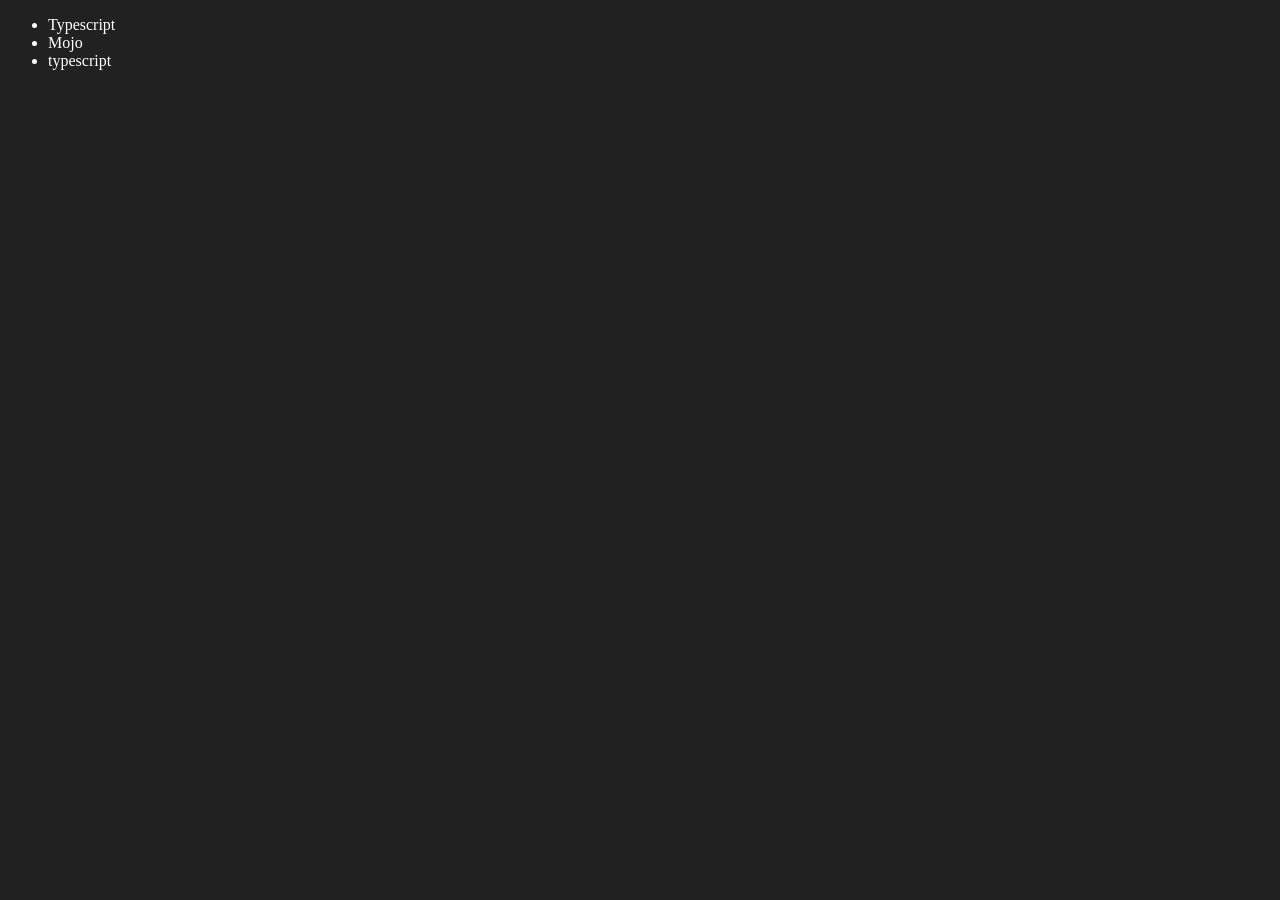
<file: 06_dom/Four.html>
<!DOCTYPE html>
<html lang="en">
<head>
    <meta charset="UTF-8">
    <meta name="viewport" content="width=device-width, initial-scale=1.0">
    <title>Chai aur code | DOM</title>
</head>
<body style="background-color: #212121;color:#fff">
    <ul class="language">
        <li>Javascript</li>
    </ul>
</body>
<script>
    function addLanguage(langName){
        const li = document.createElement('li')
        li.innerText=`${langName}`
        document.querySelector('.language').appendChild(li)
    }
    addLanguage("python")// calling fn
    addLanguage("typescript")// calling fn..but fn has to traverse whole tree again & again

    function addOptilang(langName){
        const li= document.createElement('li')
        // const addText = document.createTextNode(langName)
        // li.appendChild(addText)
        li.appendChild(document.createTextNode(langName))
        document.querySelector('.language').appendChild(li)
    }
    addOptilang("golang")//calling fn..optimised way

    //lets edit any value
    const secondlang = document.querySelector("li:nth-child(2)")
    console.log(secondlang);

    //secondlang.innerHTML="Mojo"// but it is not optimized
    const newli = document.createElement('li')
    newli.textContent = "Mojo"
    secondlang.replaceWith(newli)

    //edit
    const firstlang=document.querySelector("li:first-child")
    firstlang.outerHTML='<li>Typescript</li>'
    //edit-remove
    const lastlang=document.querySelector('li:last-child')
    lastlang.remove()
</script>
</html>
</file>
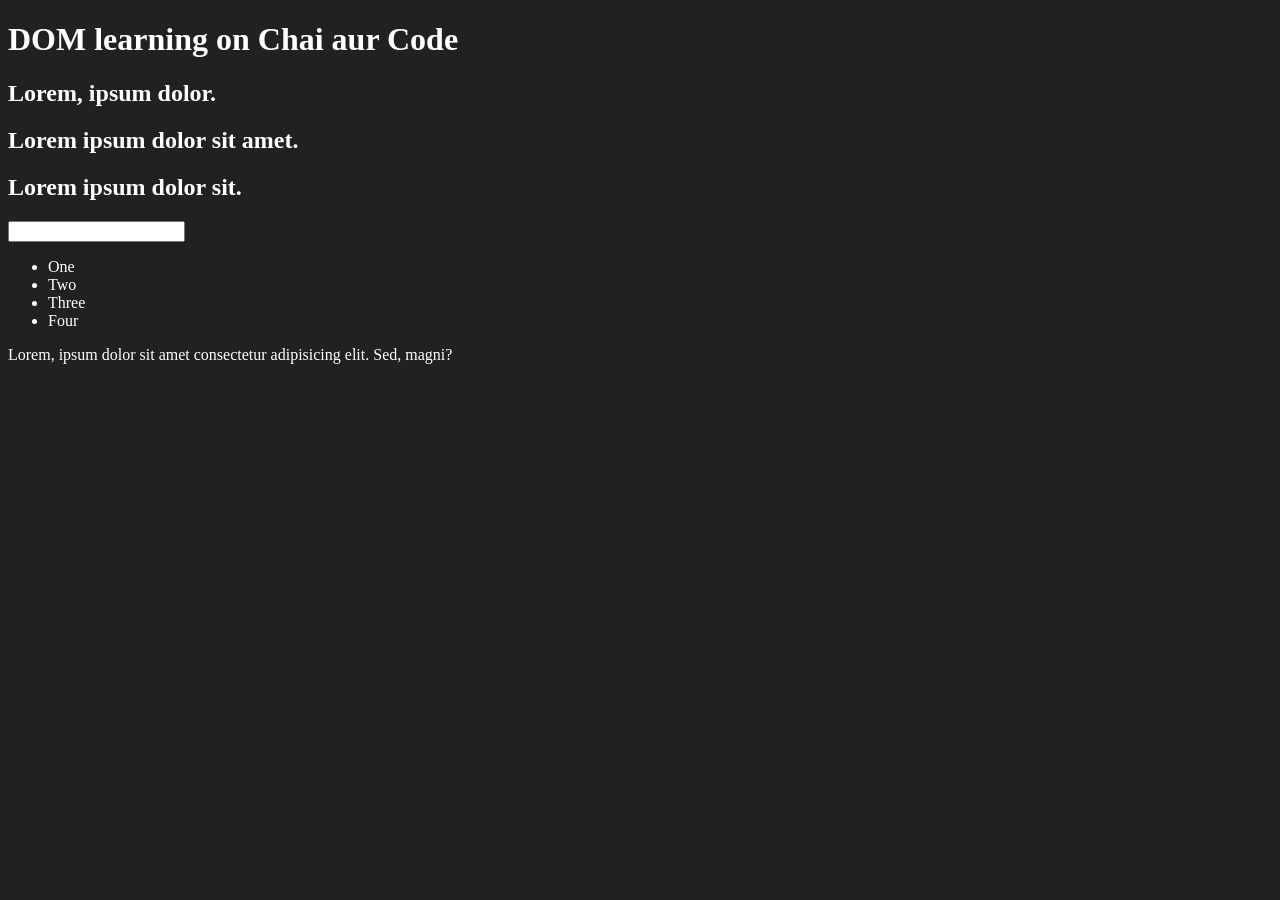
<file: 06_dom/one.html>
<!DOCTYPE html>
<html lang="en">
<head>
    <meta charset="UTF-8">
    <title>Dom learning</title>
    <style>
        .bg-black{
            background: #212121;
            color:#ffff
        }
    </style>
</head>
<body class="bg-black">
    <div >
        <h1 id="title" class="heading">DOM learning on Chai aur Code <span style="display:none; ">test text</span> </h1>
        <h2>Lorem, ipsum dolor.</h2>
        <h2>Lorem ipsum dolor sit amet.</h2>
        <h2>Lorem ipsum dolor sit.</h2>
        <input type="password" name="" id="">
        <ul>
            <li class="list-item">One</li>
            <li class="list-item">Two</li>
            <li class="list-item">Three</li>
            <li class="list-item">Four</li>
        </ul>
        <p>Lorem, ipsum dolor sit amet consectetur adipisicing elit. Sed, magni?</p>
    </div>
</body>
</html>
</file>
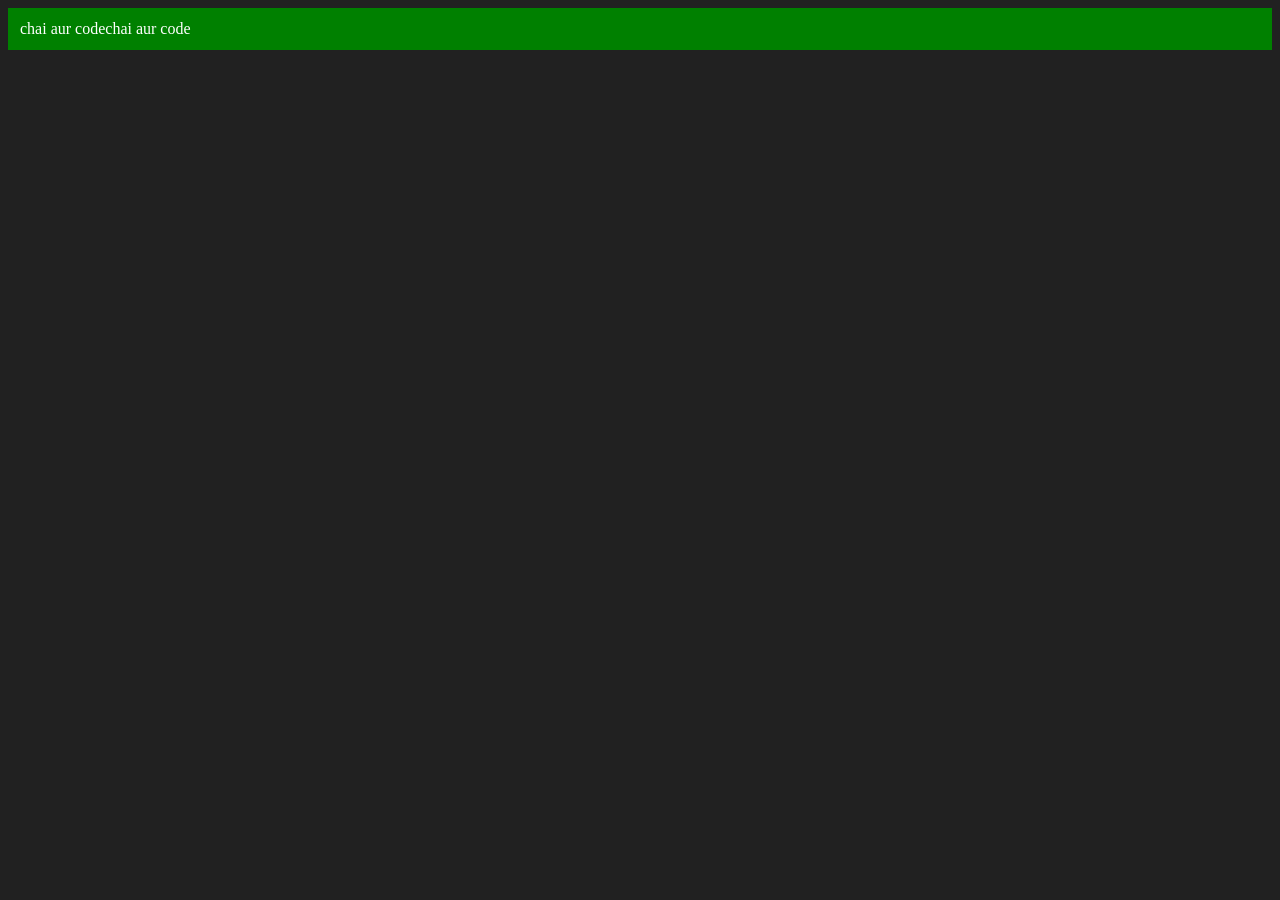
<file: 06_dom/Three.html>
<!DOCTYPE html>
<html lang="en">
<head>
    <meta charset="UTF-8">
    <meta name="viewport" content="width=device-width, initial-scale=1.0">
    <title> Chai aur Code </title>
</head>
<body style="background-color: #212121; color: #fff;">
    
</body>
<script>
   const div = document.createElement('div')
    console.log(div);//<div></div>
    div.className = "main"// now class is added to div
    // div.id = "myId" //now id is added to div..but adding by using math library
   // div.id=Math.random()// now id is in decimal ..but leys round off it for integer val
    div.id = Math.round(Math.random() * 10 +1)// now id is added to div
    div.setAttribute("title", "generated title") //now title is added to div
    div.style.backgroundColor="green"
    div.style.padding="12px"
    div.innerText="chai aur code"
    const addText = document.createTextNode("chai aur code")
    div.appendChild(addText)
    document.body.appendChild(div)
</script>
</html>
</file>
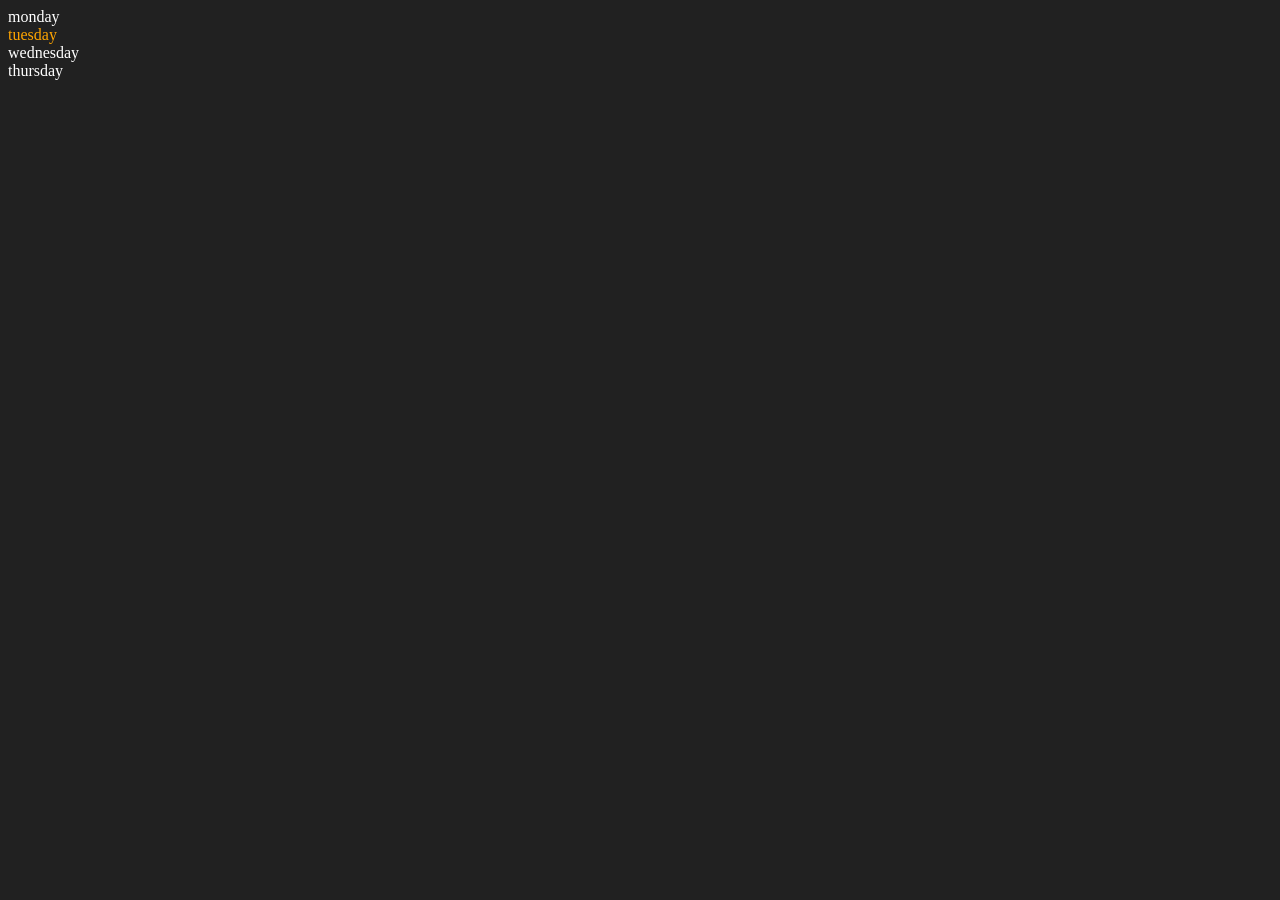
<file: 06_dom/Two.html>
<!DOCTYPE html>
<html lang="en">
<head>
    <meta charset="UTF-8">
    <meta name="viewport" content="width=device-width, initial-scale=1.0">
    <title>DOM | chai aur code</title>
</head>
<body style="background-color: #212121; color: #fff;">
    <div class="parent">
        <!-- ghjh -->
        <div class="day">monday</div>
        <div class="day">tuesday</div>
        <div class="day">wednesday</div>
        <div class="day">thursday</div>
    </div>
</body>
<script>
    const parent = document.querySelector('.parent')
    console.log(parent);
    console.log(parent.children);// HTMLCollection(4) [div.day, div.day, div.day, div.day]
    // htmlcoll is a array like ele
    console.log(parent.children[1]);//<div class="day" style="color: orange;">tuesday</div>
    console.log(parent.children[1].innerHTML);//tuesday

    for (let i = 0; i < parent.children.length; i++) {
        console.log(parent.children[i].innerHTML);// innerhtml of all is printed
    }
    parent.children[1].style.color="orange"
    console.log(parent.firstElementChild);// <div class="day">monday</div>
    console.log(parent.lastElementChild);// <div class="day">thursday</div>
    
    const dayone=document.querySelector('.day')
    console.log(dayone); //<div class="day">monday</div>
    console.log(dayone.parentElement);
    console.log(dayone.nextElementSibling);
    console.log("NODES: ", parent.childNodes);
    
</script>
</html>
</file>
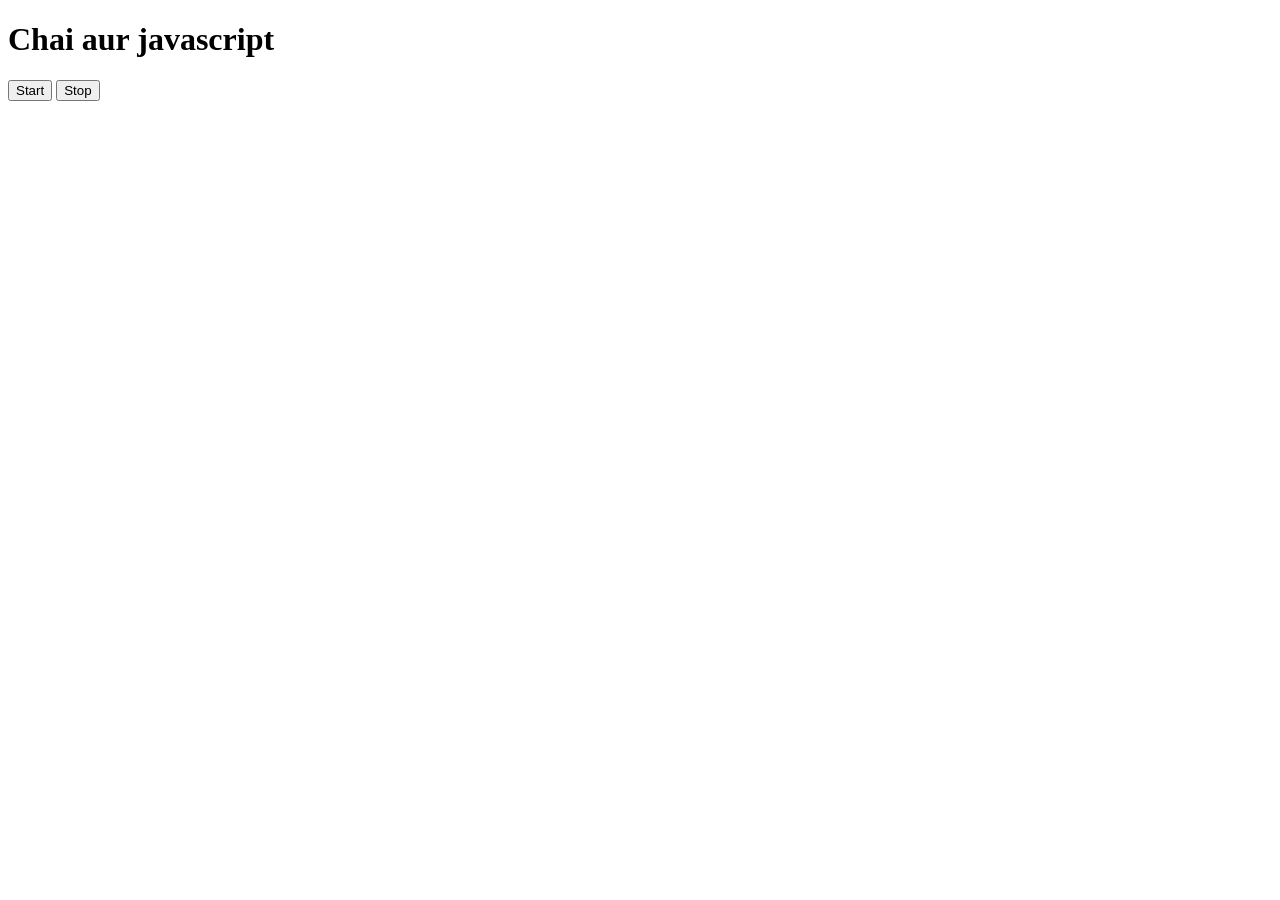
<file: 08_events/three.html>
<!DOCTYPE html>
<html lang="en">
<head>
    <meta charset="UTF-8">
    <meta name="viewport" content="width=device-width, initial-scale=1.0">
    <title>Document</title>
</head>
<body>
    <h1>Chai aur javascript</h1>
    <button id ="start">Start</button>
    <button id ="stop">Stop</button>
</body>
<script>
    // setInterval(function(){
    //     console.log("hitesh", Date.now());  
    // },1000)// by passing ref

    const myfun=function(str){//here is parametr to catch "hi". if there is no "hi" then no need of parameter
      console.log(str, Date.now());      
    }
    // const clearId = setInterval(myfun,1000, "hi")
    //clearInterval(clearId) // b/c it cleared whole o/p, so design likeif i click on start it gets start and fo stop it clreaed whole o/p
     let clearid
    document.querySelector('#start').addEventListener('click',function(){
       clearId = setInterval(myfun,1000, "hi")
    })

    document.querySelector('#stop').addEventListener('click', function(){
        clearInterval(clearId) 
    })
</script>
</html>
</file>
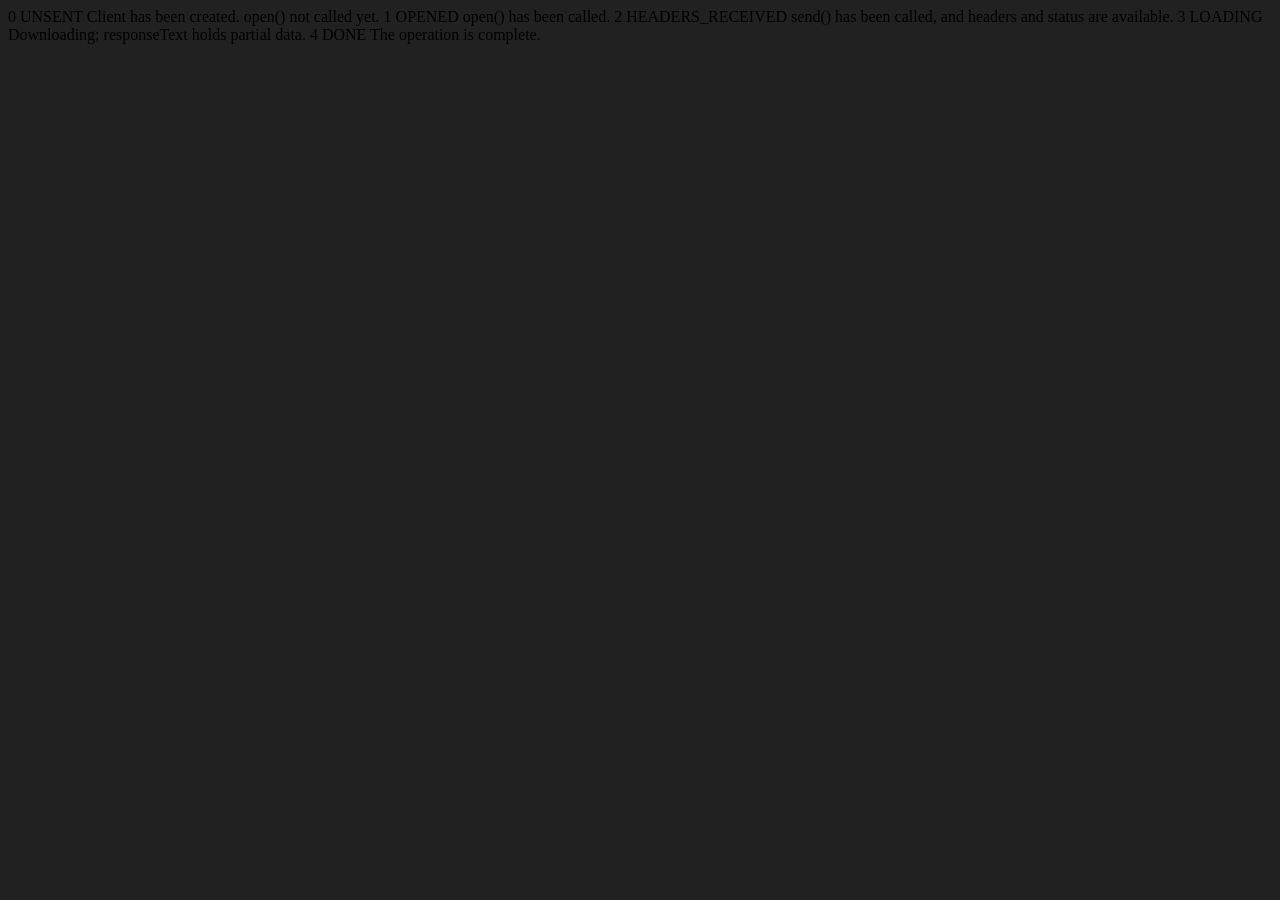
<file: 10_advance_one/ApiRequest.html>
<!DOCTYPE html>
<html lang="en">
<head>
    <meta charset="UTF-8">
    <meta name="viewport" content="width=device-width, initial-scale=1.0">
    <title>Document</title>
</head>
<body style = "background-color: #212121;">
    0	UNSENT	Client has been created. open() not called yet.
1	OPENED	open() has been called.
2	HEADERS_RECEIVED	send() has been called, and headers and status are available.
3	LOADING	Downloading; responseText holds partial data.
4	DONE	The operation is complete.
</body>
<script>
    const requestUrl = 'https://api.github.com/users/satyamsharma9876'
    const xhr = new XMLHttpRequest() // it is a way to send and recive data
    xhr.open('GET', requestUrl)
    xhr.onreadystatechange = function(){
         console.log(xhr.readyState);
         if(xhr.readyState === 4){
            const data = JSON.parse(this.responseText)// parse convert string to json
            console.log(typeof data)//now type of data is obj so we can get followers out of it
            console.log(data);
            
            console.log(data.followers); // but why undefined coming b/c type of data is string so convert into JSON, most of tim when data comes
            //  from url is in form of string & in some cases in form of obj

            //console.log(this.responseText); // "this" is used to refer the current context 
         }
    }
    xhr.send()// for calling the open its nt get called automatically
</script>
</html>
</file>
